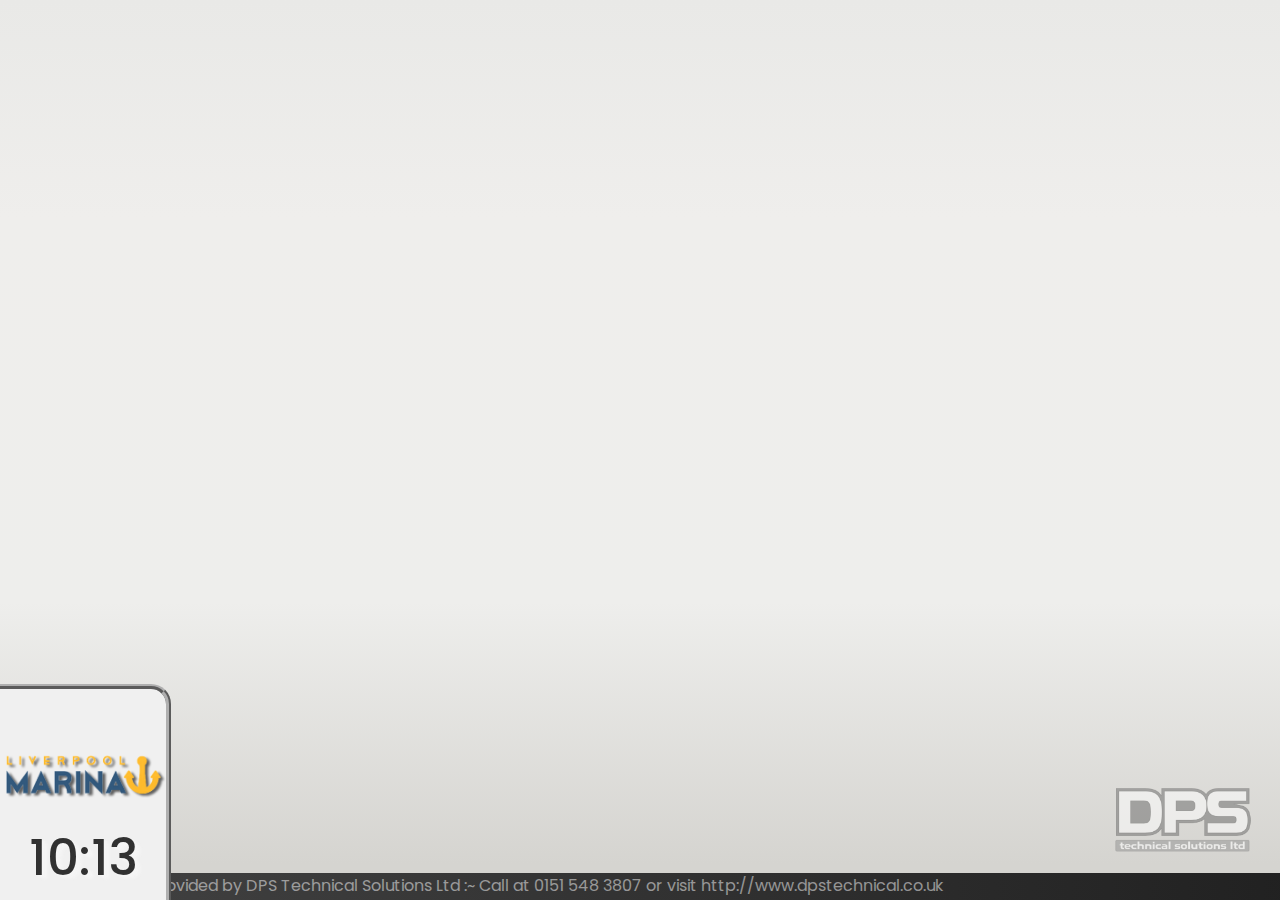
<file: index.html>
<head>
    <link rel="stylesheet" href="./page/style.css">
    <link rel="stylesheet" href="/page/snow.css">
    <script src="./page/page.js"></script>
    <meta http-equiv="refresh" content="360000">
</head>

<body onload="startTime()">
<div class="snowflakes" aria-hidden="true">
		<div class="snowflake">
			❅
		</div>
		<div class="snowflake">
			❆
		</div>
		<div class="snowflake">
			❅
		</div>
		<div class="snowflake">
			❆
		</div>
		<div class="snowflake">
			❅
		</div>
		<div class="snowflake">
			❆
		</div>
		<div class="snowflake">
			❅
		</div>
		<div class="snowflake">
			❆
		</div>
		<div class="snowflake">
			❅
		</div>
		<div class="snowflake">
			❆
		</div>
		<div class="snowflake">
			❅
		</div>
		<div class="snowflake">
			❆
		</div>
	</div>
<!--end snow-->
    <div class="viewport">

        <iframe src="./page/1.html" class="viewsection one wound" frameborder="0"></iframe>

        <iframe src="./page/2.html" class="viewsection two wound" frameborder="0"></iframe>

        <iframe src="./page/3.html" class="viewsection three wound" frameborder="0"></iframe>

        <iframe src="./page/4.html" class="viewsection four wound" frameborder="0"></iframe>

        <iframe src="./page/5.html" class="viewsection five wound" frameborder="0"></iframe>

    </div>

    <div class="overlay">
        <div class="barcont">
            <div class="bar">
                <div class="feed">
                    <p>Weather Marquee provided by DPS Technical Solutions Ltd :~ Call at 0151 548 3807 or visit http://www.dpstechnical.co.uk</p>
                </div>
                <div class="feed f2">
                    <p>Weather Marquee provided by DPS Technical Solutions Ltd :~ Call at 0151 548 3807 or visit http://www.dpstechnical.co.uk</p>
                </div>
            </div>
        </div>
        <div class="lgbox">
            <div class="lgbright" style="filter: brightness(120%);"><img src="./img/Marina_Logo.png" class="lg" style="width:12.2vw; height: auto;" alt="logo">
            </div>
            <div class="time">
                <div id="txt" style="width:auto; height: auto; filter: drop-shadow( 3px 2px 1px whitesmoke)"></div>
            </div>
        </div>
        <div class="dpslogo">
            <img src="./img/cropped-DPS-logo.png" alt="dps" style="width: 100%; height: 100%; filter: grayscale(1);">
        </div>
    </div>

</body>
</file>
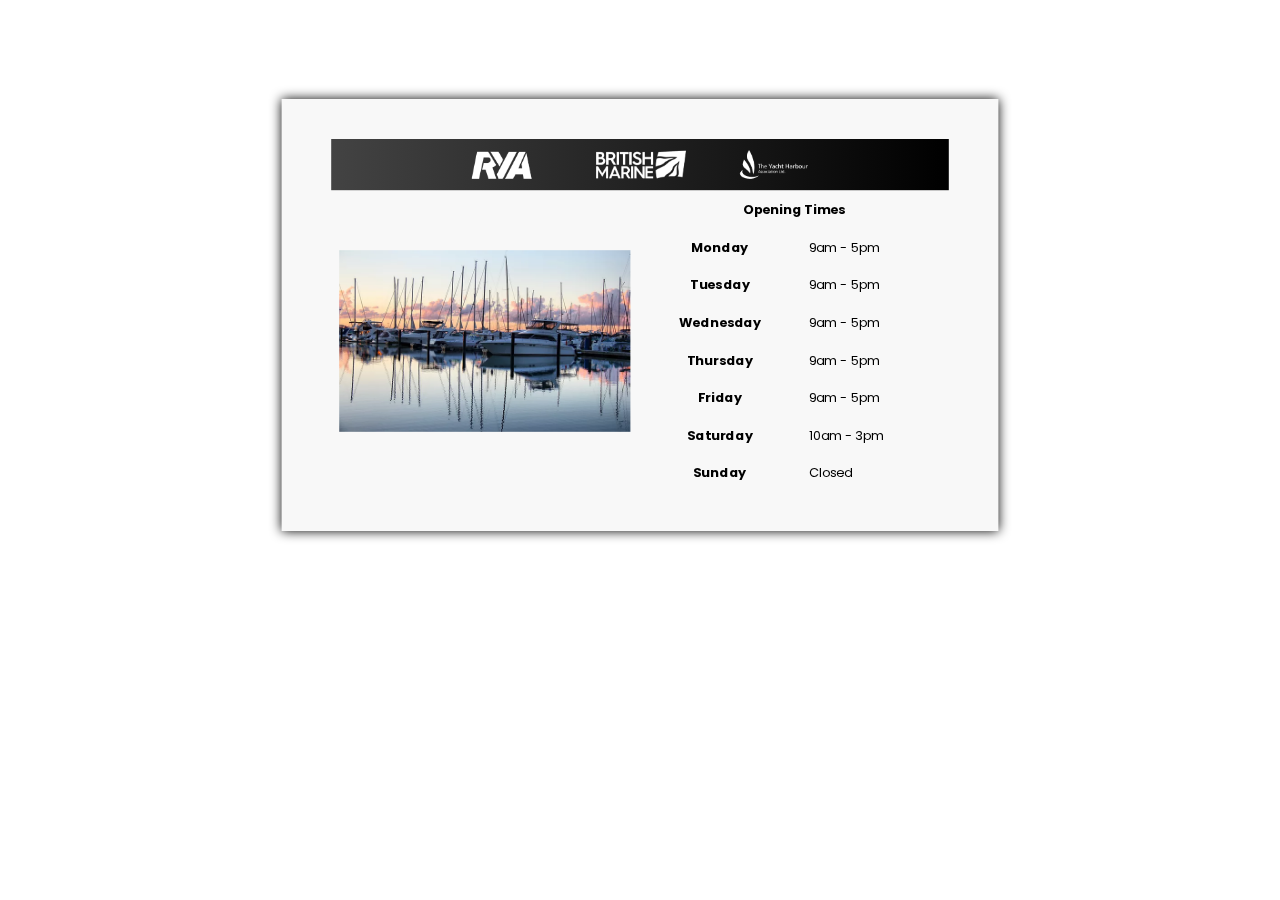
<file: page/3.html>
<head>
    <link rel="stylesheet" href="../page/style.css">
    <meta http-equiv="refresh" content="180000">

</head>

<body>
    <div class="wounded">
        <div class="openingcont">
            <table class="table">
                <tr>

                    <th colspan="3" style="background-image: linear-gradient(to right, #434343 0%, black 100%);">
                        <img src="../img/combined.png" alt="logos" style="width: 60%; height:auto;">
                    </th>
                </tr>

                <tr>
                    <td rowspan="8" style="width: 50%;"> <img src="../img/marina.png" alt="photo" style="width: 100%;"></td>

                    <th colspan="2" style="width: 50%; background-color: rgb(248, 248, 248); color: black ">
                        Opening Times
                    </th>
                </tr>
                <tr>


                    <th>Monday</th>
                    <td>9am - 5pm</td>
                </tr>
                <tr>
                    <th>Tuesday</th>
                    <td>9am - 5pm</td>
                </tr>
                <tr>
                    <th>Wednesday</th>
                    <td>9am - 5pm</td>
                </tr>
                <tr>
                    <th>Thursday</th>
                    <td>9am - 5pm</td>
                </tr>
                <tr>
                    <th>Friday</th>
                    <td>9am - 5pm</td>
                </tr>
                <tr>
                    <th>Saturday</th>
                    <td>10am - 3pm</td>
                </tr>
                <tr>
                    <th>Sunday</th>
                    <td>Closed</td>
                </tr>
            </table>
        </div>
    </div>

</body>
</file>
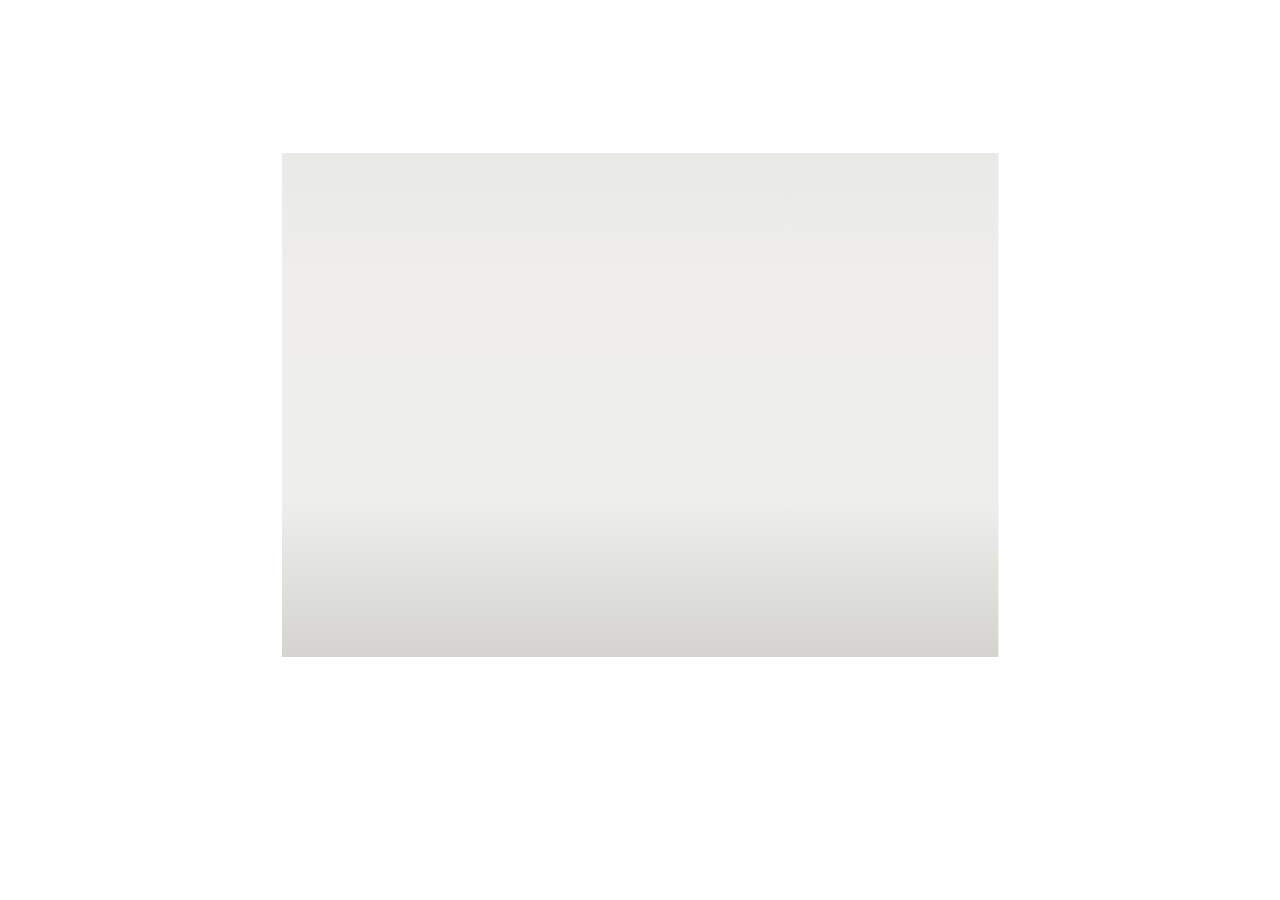
<file: page/4.html>
<head>
    <link rel="stylesheet" href="../page/style.css">
    <link rel="stylesheet" href="../page/tide.css">
    <meta http-equiv="refresh" content="30">

</head>

<body>
    <div class="wounded">

        <div class="weekly">
            <script type="text/javascript" src="http://tidetimes.co.uk/widget?name=Liverpool (Gladstone Dock)&days=7"></script>

            <div class="weather">
                <iframe src="https://www.meteoblue.com/en/weather/widget/three/liverpool_united-kingdom_2644210?geoloc=fixed&nocurrent=0&noforecast=0&days=6&tempunit=CELSIUS&windunit=MILE_PER_HOUR&layout=bright" frameborder="0" scrolling="NO" allowtransparency="true"
                    sandbox="allow-same-origin allow-scripts allow-popups allow-popups-to-escape-sandbox" style="width: 690px; height: 608px"></iframe>
                <div>
                    <!-- DO NOT REMOVE THIS LINK --><a href="https://www.meteoblue.com/en/weather/week/liverpool_united-kingdom_2644210?utm_source=weather_widget&utm_medium=linkus&utm_content=three&utm_campaign=Weather%2BWidget" class="magic" target="_blank" rel="noopener">meteoblue</a></div>

            </div>

        </div>

    </div>


</body>
</file>
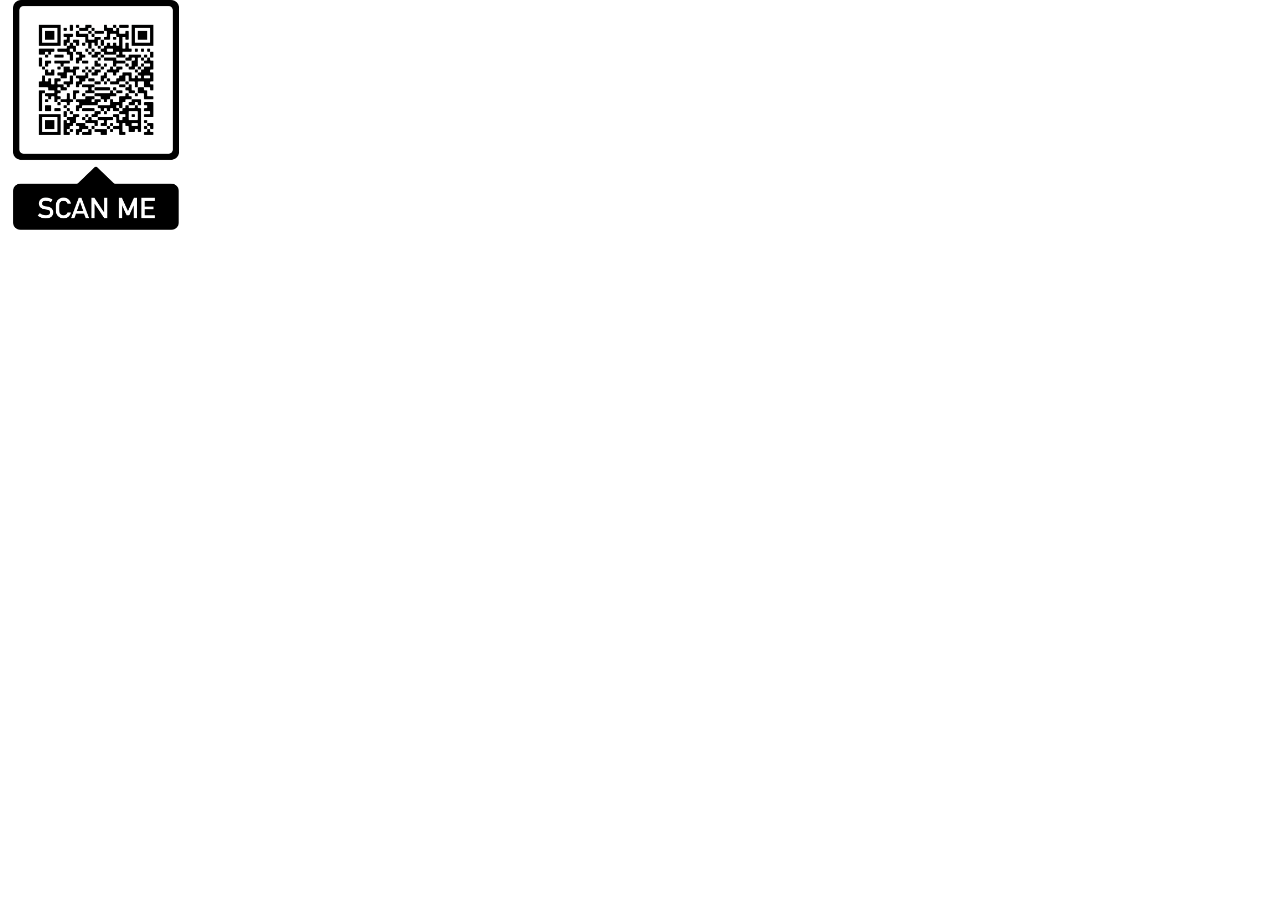
<file: page/5.html>
<html>

<head>
    <link rel="stylesheet" href="../page/style.css">
    <meta http-equiv="refresh" content="18000">

</head>

<body>
    <div id="lock" class="lock" style="transform: scale(1.5); margin-top: 3vh;"></div>
    <div id="qr" class="qr"></div>

    <script src="../js/locktimes.js"></script>
</body>

</html>
</file>
<file: page/style.css>
@import "https://fonts.googleapis.com/css2?family=Fredoka:wght@300;400;500;600;700&display=swap";

@import "https://fonts.googleapis.com/css2?family=Poppins:wght@200;300;400;500;700&display=swap";

* {
margin:0;
padding:0;
overflow:hidden
}

@keyframes marquee {
0% {
left:-0
}

9.7% {
left:-0
}

11.2% {
left:-100vw
}

20.9% {
left:-100vw
}

22.4% {
left:-200vw
}

32.6% {
left:-200vw
}

34.1% {
left:-300vw
}

43.1% {
left:-300vw
}

45.8% {
left:-400vw
}

55.5% {
left:-400vw
}

57% {
left:-300vw
}

66.7% {
left:-300vw
}

68.2% {
left:-200vw
}

77.9% {
left:-200vw
}

79.4% {
left:-100vw
}

95% {
left:-100vw
}

100% {
left:-0
}
}

@keyframes feed {
0% {
left:-200vw
}

100% {
left:200vw
}
}

.body {
width:100vw;
height:100vh;
display:flex
}

.barcont {
position:absolute;
bottom:0;
left:0;
display:flex;
width:200vw;
height:3vh;
background-image:linear-gradient(to right,#434343 0%,black 100%)
}

.bar {
font-family:'Poppins',sans-serif;
color:rgba(255,255,255,0.5);
position:absolute;
bottom:0;
left:0;
display:flex;
width:200vw;
height:3vh;
animation:feed 90s linear infinite
}

.wound {
width:100vw;
height:100vh;
overflow:hidden
}

.wounded {
width:100vw;
height:100vh;
overflow:hidden;
display:flex;
justify-content:center;
align-items:center
}

.feed {
width:100vw;
height:3vh
}

.f2 {
width:100vw;
height:3vh;
animation-delay:30s
}

.dpslogo {
width:12vw;
height:auto;
position:absolute;
right:20px;
bottom:5vh;
filter:opacity(.5)
}

.lgbox {
position:absolute;
display:flex;
flex-direction:column;
justify-content:center;
align-items:center;
top:76vh;
left:-5px;
width:13vw;
height:27vh;
background-color:#f0f0f0;
border:5px ridge #afafaf;
border-radius:0 20px 0 0
}

.time {
display:flex;
align-content:center;
justify-content:center;
width:240px;
height:80px;
background:rgba(0,0,0,0)!important;
font-family:'Poppins',sans-serif;
font-weight:500;
font-size:50px;
color:rgba(0,0,0,.8);
filter:drop-shadow(3px 2px 1px whitesmoke)
}

.lgbright {
padding-top:1vh;
overflow:visible
}

.lg {
filter:drop-shadow(3px 2px 1px rgba(0,0,0,.6))
}

.viewport {
will-change: transform;
height:97vh;
width:500vw;
position:absolute;
display:flex;
top:0;
left:0;
animation:marquee 140s linear infinite;
pointer-events:none
}

.table {
margin-top:-10vh;
transform:scale(0.8);
display:flex;
justify-content:center;
align-items:center;
background-color:#f8f8f8;
font-family:'Poppins',sans-serif;
padding:60px;
width:100%;
height:100%
}

.table th,.table td {
padding:10px
}

.viewsection {
display:flex;
justify-content:center;
align-items:center;
height:97vh;
width:100vw
}

.one {
width:100vw;
background-image:linear-gradient(to top,#d5d4d0 0%,#d5d4d0 1%,#eeeeec 31%,#efeeec 75%,#e9e9e7 100%);
content-visibility:auto
}

.two {
width:100vw;
background-image:linear-gradient(to right,#434343 0%,black 100%);
content-visibility:auto
}

.three {
width:100vw;
background-image:linear-gradient(to right,black 0%,#434343 100%);
content-visibility:auto
}

.four {
width:100vw;
background-image:linear-gradient(to right,#434343 0%,black 100%);
content-visibility:auto
}

.five {
width:100vw;
background-image:linear-gradient(to right,black 0%,#434343 100%);
content-visibility:auto
}

.magic {
color:rgba(0,0,0,0)
}

.forecast {
margin-top:-10vh;
width:96vw;
height:60vh;
filter:drop-shadow(0px 0px 6px black)
}

.openingcont {
margin-top:-10vh;
width:70vw;
height:60vh;
overflow:visible;
filter:drop-shadow(0px 0px 6px black)
}

.weekly {
margin-top:-10vh;
transform:scale(0.7);
overflow:hidden;
width:80vw;
height:80vh;
display:flex;
justify-content:center;
align-items:center;
background-image:linear-gradient(to top,#d5d4d0 0%,#d5d4d0 1%,#eeeeec 31%,#efeeec 75%,#e9e9e7 100%)
}

.weather {
margin-top:-1vh;
margin-left:3vw;
filter:invert(100%),hue-rotate(40degrees)
}

.qr {
position:absolute;
top:0;
left:1vw;
width:13vw;
height:18vw
}

.lock {
position:absolute;
top:0;
left:0;
width:100vw;
height:100vh
}
</file>
<file: page/snow.css>
.snowflake {
    color: #fff;
    font-size: 1em;
    font-family: Arial, sans-serif;
    text-shadow: 0 0 5px #000;
    width: 31px;
    height: 31px;
    display: inline-block;
  opacity: 0.5;

    /* background: url('../images/sun.svg') no-repeat center/contain; */
}

@-webkit-keyframes snowflakes-fall {
    0% {
      top: -10%;
    }

    100% {
      top: 100%;
    }
}

@-webkit-keyframes snowflakes-shake {
    0% {
      -webkit-transform: translateX(0px);
      transform: translateX(0px);
    }

    50% {
      -webkit-transform: translateX(80px);
      transform: translateX(80px);
    }

    100% {
      -webkit-transform: translateX(0px);
      transform: translateX(0px);
    }
}

@keyframes snowflakes-fall {
    0% {
      top: -10%;
    }

    100% {
      top: 100%;
    }
}

@keyframes snowflakes-shake {
    0% {
      transform: translateX(0px);
    }

    50% {
      transform: translateX(80px);
    }

    100% {
      transform: translateX(0px);
    }
}

.snowflake {
    position: fixed;
    top: -10%;
    z-index: 9999;
    -webkit-user-select: none;
    -moz-user-select: none;
    -ms-user-select: none;
    user-select: none;
    cursor: default;

    -webkit-animation-name: snowflakes-fall, snowflakes-shake;
    -webkit-animation-duration: 10s, 3s;
    -webkit-animation-timing-function: linear, ease-in-out;
    -webkit-animation-iteration-count: infinite, infinite;
    -webkit-animation-play-state: running, running;

    animation-name: snowflakes-fall, snowflakes-shake;
    animation-duration: 10s, 3s;
    animation-timing-function: linear, ease-in-out;
    animation-iteration-count: infinite, infinite;
    animation-play-state: running, running;
    }

.snowflake:nth-of-type(0) {
    left: 1%;
    -webkit-animation-delay: 0s, 0s;
    animation-delay: 0s, 0s;
}

.snowflake:nth-of-type(1) {
    left: 10%;
    -webkit-animation-delay: 1s, 1s;
    animation-delay: 1s, 1s;
}

.snowflake:nth-of-type(2) {
    left: 20%;
    -webkit-animation-delay: 6s, 0.5s;
    animation-delay: 6s, 0.5s;
}

.snowflake:nth-of-type(3) {
    left: 30%;
    -webkit-animation-delay: 4s, 2s;
    animation-delay: 4s, 2s;
}

.snowflake:nth-of-type(4) {
    left: 40%;
    -webkit-animation-delay: 2s, 2s;
    animation-delay: 2s, 2s;
}

.snowflake:nth-of-type(5) {
    left: 50%;
    -webkit-animation-delay: 8s, 3s;
    animation-delay: 8s, 3s;
}

.snowflake:nth-of-type(6) {
    left: 60%;
    -webkit-animation-delay: 6s, 2s;
    animation-delay: 6s, 2s;
}

.snowflake:nth-of-type(7) {
    left: 70%;
    -webkit-animation-delay: 2.5s, 1s;
    animation-delay: 2.5s, 1s;
}

.snowflake:nth-of-type(8) {
    left: 80%;
    -webkit-animation-delay: 1s, 0s;
    animation-delay: 1s, 0s;
}

.snowflake:nth-of-type(9) {
    left: 90%;
    -webkit-animation-delay: 3s, 1.5s;
    animation-delay: 3s, 1.5s;
}

.snowflake:nth-of-type(10) {
    left: 25%;
    -webkit-animation-delay: 2s, 0s;
    animation-delay: 2s, 0s;
}

.snowflake:nth-of-type(11) {
    left: 65%;
    -webkit-animation-delay: 4s, 2.5s;
    animation-delay: 4s, 2.5s;
}

/*snow end css*/
</file>
<file: page/tide.css>
.tidetimes-widget {
    min-height: 20px;
    width: 260px;
    border: solid 1px #c5d4e3;
    -webkit-border-radius: 4px;
    -moz-border-radius: 4px;
    -ms-border-radius: 4px;
    -o-border-radius: 4px;
    border-radius: 4px;
    padding: 15px;
    padding-bottom: 15px;
    text-decoration: none;
    color: #3d3c3c;
    font-family: 'Lato', Helvetica, Arial, sans-serif;
    font-size: 14px;
    -webkit-font-smoothing: antialiased;
}

.tidetimes-widget a {
    border: 0px;
    color: #4f4d4b;
    text-decoration: none;
}

.tidetimes-widget>h1.tidetimes-title {
    color: #4f4d4b;
    font-size: 20px;
    line-height: 20px;
    padding: 0 0 15px;
    margin: 0;
    letter-spacing: -0.25px;
}

.tidetimes-widget p.tidetimes-disclaimer,
.tidetimes-widget p.tidetimes-cite {
    color: rgba(0, 0, 0, 0);
    font-size: 11px;
    line-height: 12px;
    margin-bottom: 20px;
    margin: 0 0 13px;
}

.tidetimes-widget p.tidetimes-disclaimer>a,
.tidetimes-widget p.tidetimes-cite>a {
    text-decoration: underline;
}

.tidetimes-widget .tidetimes-forecast-date a {
    color: #2b6399;
    font-size: 16px;
    line-height: 16px;
    margin-bottom: 3px;
    font-weight: 600;
}

.tidetimes-widget .tidetimes-date-for {
    display: none;
}

.tidetimes-widget p.tidetimes-cite {
    font-size: 10px;
}

.tidetimes-widget .tidetimes-times dl {}

.tidetimes-widget .tidetimes-times dl dd {
    margin: 10px 0;
}

.tidetimes-widget .tidetimes-times dl dd dl {
    margin: 0;
}

.tidetimes-widget .tidetimes-times dl dd dt,
.tidetimes-widget .tidetimes-times dl dd dd {
    display: inline-block;
    margin: 0 0 5px;
}

.tidetimes-widget .tidetimes-times dl dd dt {
    width: 70px;
}

.tidetimes-widget .tidetimes-times dl dd dd {
    margin-left: 10px;
    width: 140px;
    font-weight: bold;
}

.tidetimes-widget .hi {
    color: #4f4d4b;
}

.tidetimes-widget .low {
    color: #2b6399;
}

.tidetimes-widget .tidetimes-logo {
    display: block;
    height: 60px;
    width: 220px;
    background-size: 100%;
    margin-top: 3px;
    text-indent: -99999px;
}
</file>
